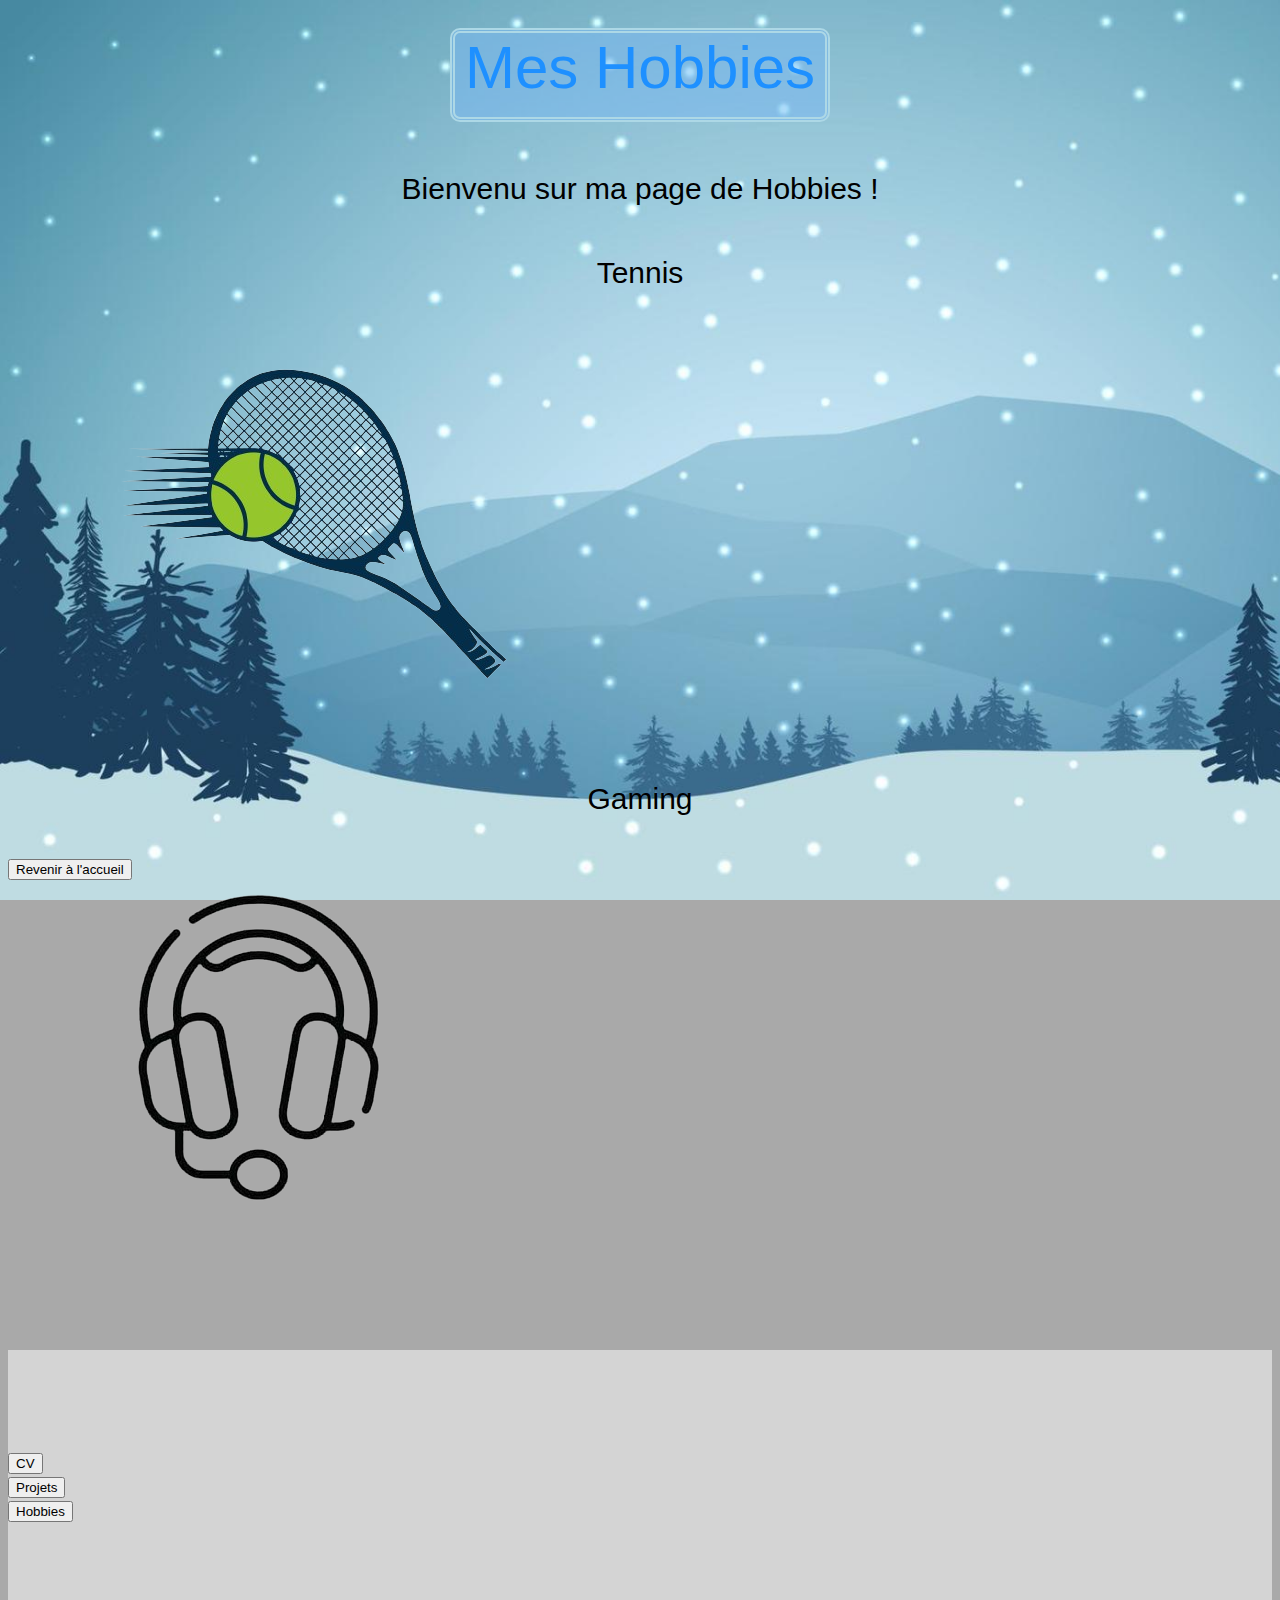
<file: TP1/hobbies.html>
<!doctype html>

<head>
    <title>
        Hobbies Matthias ELLERO
    </title>
    <meta charset="utf-8">
    <link rel="stylesheet" href="sitepro.css">
    <link href="https://cdn.jsdelivr.net/npm/bootstrap@5.3.2/dist/css/bootstrap.min.css" rel="stylesheet"
        integrity="sha384-T3c6CoIi6uLrA9TneNEoa7RxnatzjcDSCmG1MXxSR1GAsXEV/Dwwykc2MPK8M2HN" crossorigin="anonymous">
</head>

<body>
    <header>
        Mes Hobbies
    </header>
    <p class="bienvenu">
        Bienvenu sur ma page de Hobbies ! <br>
    </p>

    <div class="container text-center">
        <div class="row align-items-start">
            <div class="col">
                <p>Tennis</p>
                <img src="images/tennis.png" class="logoTennis">
            </div>
            <div class="col">
                <p>Gaming</p>
                <img src="images/casque.png" class="logoCasque">
            </div>
        </div>
    </div>

    <div class="findepage fixed-bottom">
        <footer>
            <div class="container text-center menu fixed-bottom">
                <div class="row align-items-start">
                    <div class="col">
                        <a href="cv.html"><button type="button" class="btn btn-primary btn-lg">CV</button></a>
                    </div>
                    <div class="col">
                        <a href="projets.html"><button type="button" class="btn btn-primary btn-lg">Projets</button></a>
                    </div>
                    <div class="col">
                        <a href="hobbies.html"><button type="button" class="btn btn-primary btn-lg">Hobbies</button></a>
                    </div>
                </div>
            </div>
            <div class="container fixed-bottom boutonAccueil">
                <div><a href="index.html"><button type="button" class="btn btn-primary btn-lg">Revenir à
                            l'accueil</button></a></div>
            </div>
        </footer>
    </div>
    <script src="script.js"></script>
    <script src="https://cdn.jsdelivr.net/npm/bootstrap@5.3.2/dist/js/bootstrap.bundle.min.js"
        integrity="sha384-C6RzsynM9kWDrMNeT87bh95OGNyZPhcTNXj1NW7RuBCsyN/o0jlpcV8Qyq46cDfL"
        crossorigin="anonymous"></script>
</body>
</file>
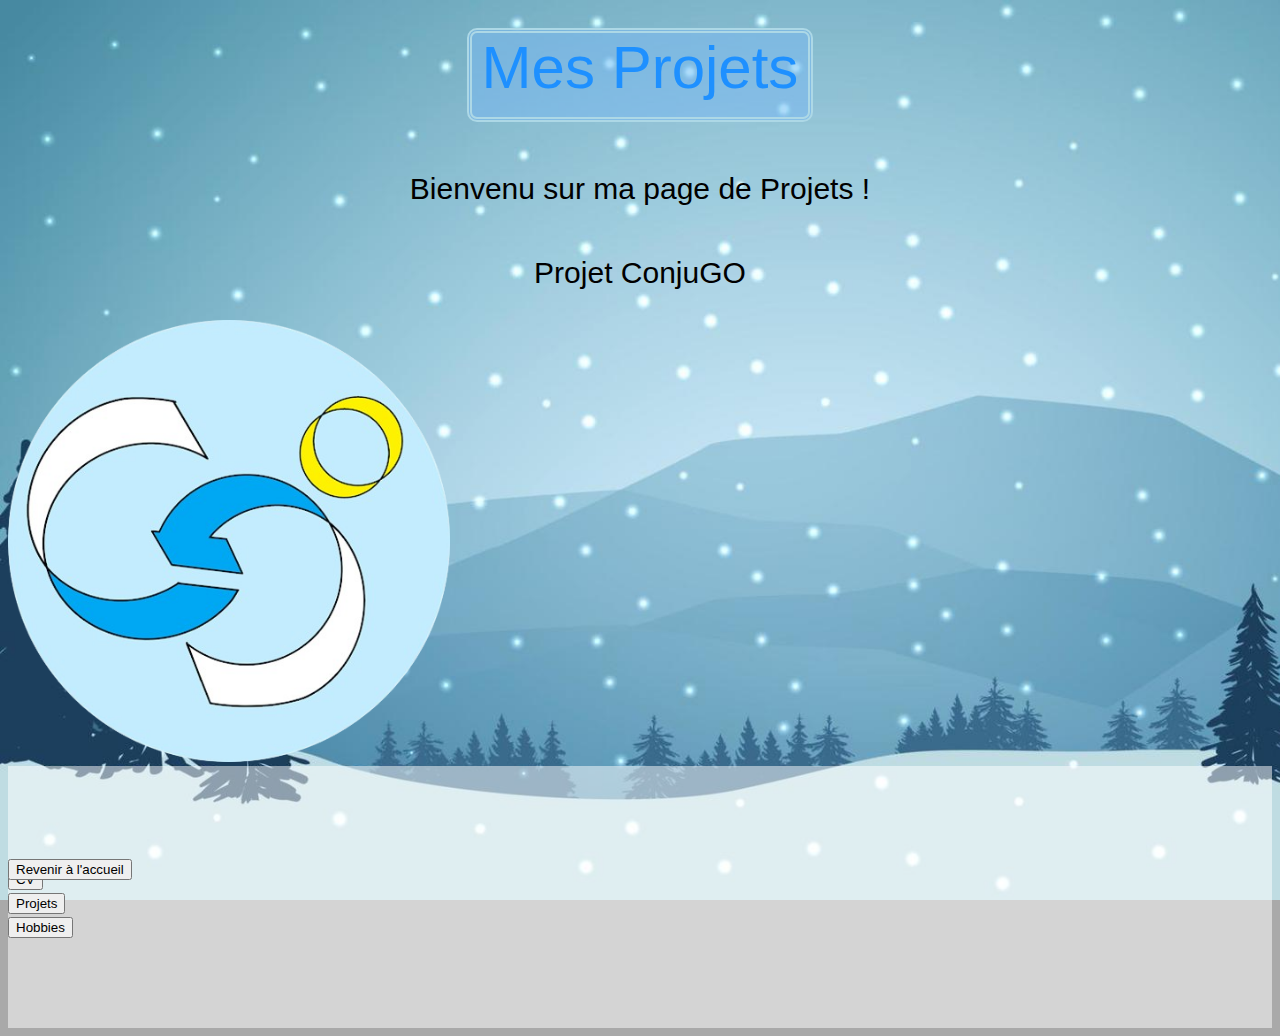
<file: TP1/projets.html>
<!doctype html>

<head>
    <title>
        Projets Matthias ELLERO
    </title>
    <meta charset="utf-8">
    <link rel="stylesheet" href="sitepro.css">
    <link href="https://cdn.jsdelivr.net/npm/bootstrap@5.3.2/dist/css/bootstrap.min.css" rel="stylesheet"
        integrity="sha384-T3c6CoIi6uLrA9TneNEoa7RxnatzjcDSCmG1MXxSR1GAsXEV/Dwwykc2MPK8M2HN" crossorigin="anonymous">
</head>

<body>
    <header>
        Mes Projets
    </header>
    <p>
        Bienvenu sur ma page de Projets ! <br>
    </p>
    <div class="container text-center">
        <p>
            Projet ConjuGO
        </p>
        <img src="images/conjugo.png" class="logoConjuGO">
    </div>

    <div class="findepage fixed-bottom">
        <footer>
            <div class="container text-center menu fixed-bottom">
                <div class="row align-items-start">
                    <div class="col">
                        <a href="cv.html"><button type="button" class="btn btn-primary btn-lg">CV</button></a>
                    </div>
                    <div class="col">
                        <a href="projets.html"><button type="button" class="btn btn-primary btn-lg">Projets</button></a>
                    </div>
                    <div class="col">
                        <a href="hobbies.html"><button type="button" class="btn btn-primary btn-lg">Hobbies</button></a>
                    </div>
                </div>
            </div>
            <div class="container fixed-bottom boutonAccueil">
                <div><a href="index.html"><button type="button" class="btn btn-primary btn-lg">Revenir à
                            l'accueil</button></a></div>
            </div>
        </footer>
    </div>
    <script src="script.js"></script>
    <script src="https://cdn.jsdelivr.net/npm/bootstrap@5.3.2/dist/js/bootstrap.bundle.min.js"
        integrity="sha384-C6RzsynM9kWDrMNeT87bh95OGNyZPhcTNXj1NW7RuBCsyN/o0jlpcV8Qyq46cDfL"
        crossorigin="anonymous"></script>
</body>
</file>
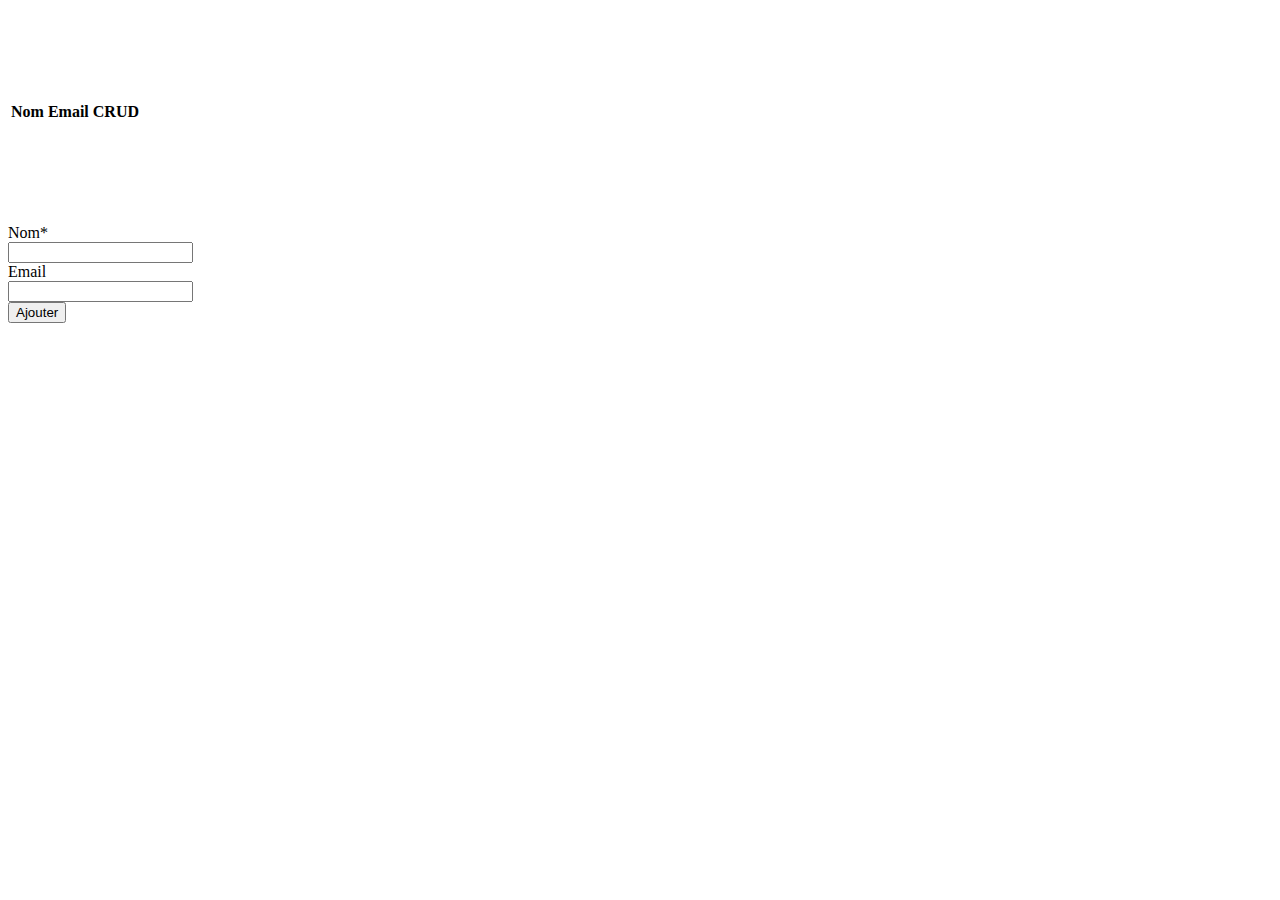
<file: TP5/Exo1/jscrud.html>
<!DOCTYPE html>
<html lang="fr">

<head>
    <meta charset='utf-8'>
    <meta name="viewport" content="width=device-width, initial-scale=1, shrink-to-fit=no">
    <script src="https://code.jquery.com/jquery-3.4.1.min.js" crossorigin="anonymous"></script>
    <title>tabletest</title>
    <style>
        body {
            margin-top: 5em;
        }

        .table {
            margin-top: 100px;
            margin-bottom: 100px;
        }
    </style>
</head>

<body>
    <table class="table">
        <thead>
            <tr>
                <th scope="col">Nom</th>
                <th scope="col">Email</th>
                <th scope="col">CRUD</th>
            </tr>
        </thead>
        <tbody id="users_table">
        </tbody>
    </table>

    <form id="addStudentForm">
        <div class="form-group row">
            <label for="inputNom" class="col-sm-2 col-form-label">Nom*</label>
            <div class="col-sm-3">
                <input type="text" class="form-control" id="inputNom">
            </div>
        </div>
        <div class="form-group row">
            <label for="inputEmail" class="col-sm-2 col-form-label">Email</label>
            <div class="col-sm-3">
                <input type="email" class="form-control" id="inputEmail">
            </div>
        </div>
        <div class="form-group row">
            <span class="col-sm-2"></span>
            <div class="col-sm-2">
                <button type="button" class="btn btn-primary form-control" id="addButton">Ajouter</button>
            </div>
        </div>
    </form>

    <script>
        // Fonction pour ajouter une ligne au tableau
        function addRowToTable(nom, email) {
            const tableauCorps = document.getElementById("users_table");
            const newRow = document.createElement("tr");
            newRow.innerHTML = `<td>${nom}</td><td>${email}</td><td><button type="button">Modifier</button><button type="button" >Supprimer</button></td>`;
            tableauCorps.appendChild(newRow);
        }

        document.getElementById("addButton").addEventListener("click", function () {
            const nom = document.getElementById("inputNom").value;
            const email = document.getElementById("inputEmail").value;
            if(nom !== ''){
            addRowToTable(nom, email);
            }
            document.getElementById("inputNom").value = "";
            document.getElementById("inputEmail").value = "";
        });
    </script>
</body>

</html>
</file>
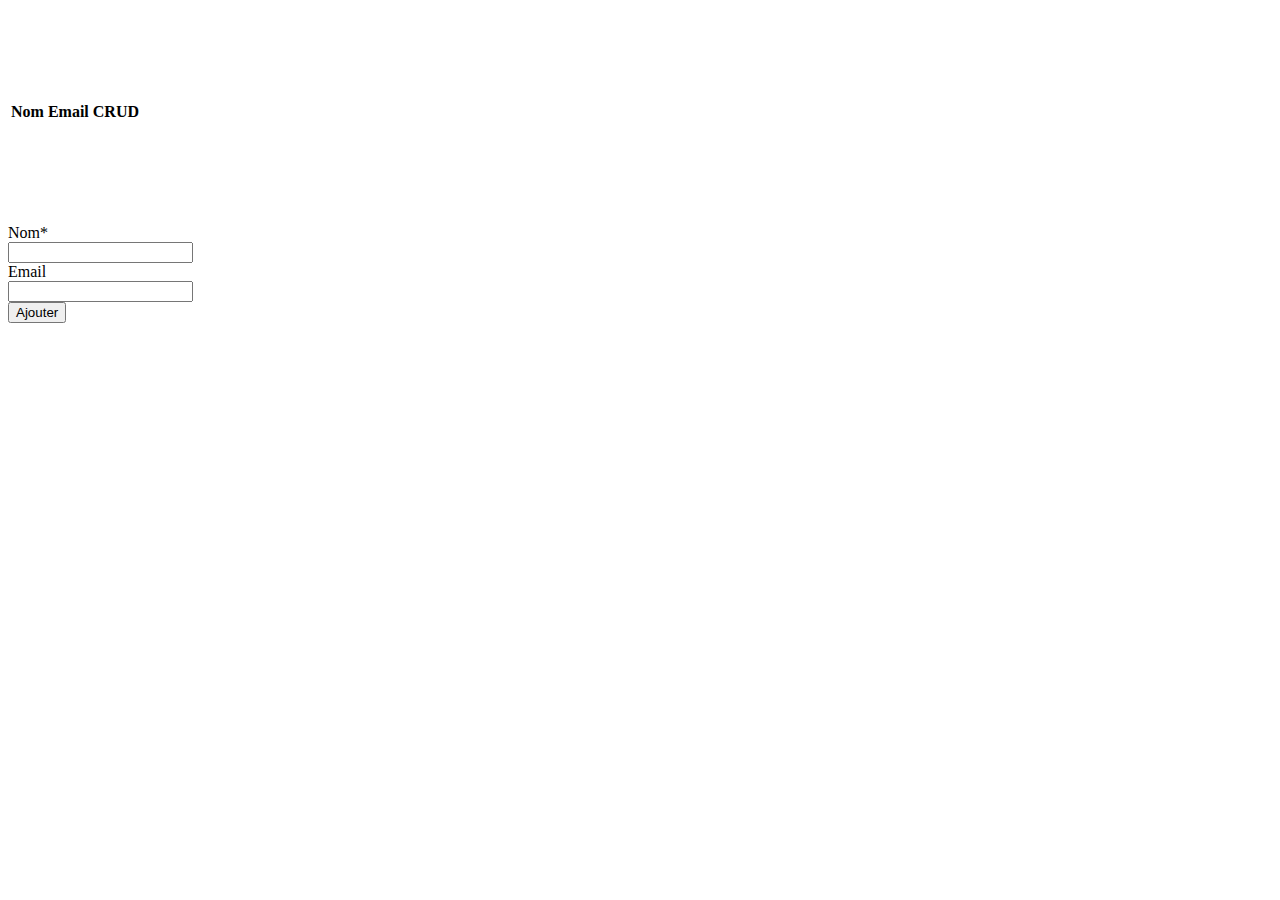
<file: TP5/Exo2/jscrud.html>
<!DOCTYPE html>
<html lang="fr">

<head>
    <meta charset='utf-8'>
    <meta name="viewport" content="width=device-width, initial-scale=1, shrink-to-fit=no">
    <link rel="stylesheet" href="https://cdn.datatables.net/1.13.6/css/jquery.dataTables.min.css">
    <script src="https://code.jquery.com/jquery-3.4.1.min.js" crossorigin="anonymous"></script>
    <script src="https://cdn.datatables.net/1.10.25/js/jquery.dataTables.min.js"></script>
    <title>tabletest</title>
    <style>
        body {
            margin-top: 2em;
        }

        .table {
            margin-top: 100px;
            margin-bottom: 100px;
        }
    </style>
</head>

<body>
    <table id="myDataTable" class="table hover compact nowrap">
        <thead>
            <tr>
                <th scope="col">Nom</th>
                <th scope="col">Email</th>
                <th scope="col">CRUD</th>
            </tr>
        </thead>
        <tbody>
        </tbody>
    </table>

    <form id="addStudentForm">
        <div class="form-group row">
            <label for="inputNom" class="col-sm-2 col-form-label">Nom*</label>
            <div class="col-sm-3">
                <input type="text" class="form-control" id="inputNom">
            </div>
        </div>
        <div class="form-group row">
            <label for="inputEmail" class="col-sm-2 col-form-label">Email</label>
            <div class="col-sm-3">
                <input type="email" class="form-control" id="inputEmail">
            </div>
        </div>
        <div class="form-group row">
            <span class="col-sm-2"></span>
            <div class="col-sm-2">
                <button type="button" class="btn btn-primary form-control" id="addButton">Ajouter</button>
            </div>
        </div>
    </form>

    <script>
        function addRowToTable(id, nom, email) {
            const tableauCorps = document.getElementById("myDataTable").getElementsByTagName("tbody")[0];
            const newRow = document.createElement("tr");
            newRow.innerHTML = `<td>${nom}</td><td>${email}</td><td><button class="delete-button" data-id="${id}" type="button">Supprimer</button></td>`;
            newRow.className = "hover compact nowrap";
            tableauCorps.appendChild(newRow);
        }

        document.getElementById("addButton").addEventListener("click", function () {
            const nom = document.getElementById("inputNom").value;
            const email = document.getElementById("inputEmail").value;

            if (nom !== '') {
                const formData = new FormData();
                formData.append('name', nom);
                formData.append('email', email);

                fetch('users.php', {
                    method: 'POST',
                    body: formData
                })
                    .then(response => response.text()) // Récupérez la réponse en tant que texte
                    .then(responseData => {
                        // responseData contient l'ID sous forme de chaîne
                        const id = parseInt(responseData, 10); // Convertissez la chaîne en un entier
                        addRowToTable(id, nom, email); // Appelez addRowToTable avec l'ID
                    })
                    .catch(error => {
                        console.error('Erreur lors de la requête POST : ' + error);
                    });

            }

            document.getElementById("inputNom").value = "";
            document.getElementById("inputEmail").value = "";
        });


        $('#myDataTable tbody').on('click', 'button.delete-button', function () {
            const row = $(this).closest('tr');
            const data = $('#myDataTable').DataTable().row(row).data();
            const id = $(this).attr('data-id');

            // Envoyez une requête DELETE à l'API
            fetch('users.php?id=' + id, {
                method: 'DELETE'
            })
                .then(response => response.json())
                .then(responseData => {
                    if (responseData.status === 'success') {
                        // Supprimez la ligne du tableau
                        $('#myDataTable').DataTable().row(row).remove().draw();
                    } else {
                        console.error('Erreur lors de la suppression : ' + responseData.message);
                    }
                })
                .catch(error => {
                    console.error('Erreur lors de la requête DELETE : ' + error);
                });
        });

        $(document).ready(function () {
            $('#myDataTable').DataTable({
                ajax: {
                    url: 'users.php',
                    dataSrc: ''
                },
                columns: [
                    { data: 'name' },
                    { data: 'email' },
                    {
                        data: null,
                        render: function (data, type, full, meta) {
                            return '<button class="btn btn-primary">Modifier</button> <button class="button btn-danger delete-button" data-id="' + data.id + '">Supprimer</button>';
                        }
                    }
                ]
            });
        });
    </script>
</body>

</html>
</file>
<file: TP1/sitepro.css>
body {
    font-family: 'Segoe UI', Tahoma, Geneva, Verdana, sans-serif;
    background-color: darkgray;
    position: relative;
    background-image: url(images/montagnes.jpg);
    background-size: cover;
    background-attachment: fixed;
    padding-top: 20px;
}

header {
    font-size: 60px;
    padding-bottom: 15px;
    text-align: center;
    background-color: rgba(120, 184, 244, 0.5);
    border: 1px solid lightblue;
    border-width: 5px;
    border-style: double;
    width: fit-content;
    display: block;
    margin: 0 auto;
    padding-left: 10px;
    padding-right: 10px;
    color: dodgerblue;
    border-radius: 10px;
}

p {
    font-size: 30px;
    text-align: center;
    padding-top: 20px;
}


footer {
    font-size: 20px;
    padding-top: 100px;
    position: relative;
}

.findepage {
    background-color: rgba(255, 255, 255, 0.5);
    height: 18%;
}

.p1 {
    text-align: center;
    font-size: 20px;
}


.boutonAccueil {
    text-align: center;
    padding-bottom: 20px;
    position: fixed;
    bottom: 0;
}

.menu {
    padding-bottom: 90px;
}

.logoIMT {
    width: 50%;
    height: auto;
}

.CV {
    width: 27%;
    height: auto;
    padding-top: 20px;
}

.logoConjuGO {
    width: 35%;
    height: auto;
}

.logoTennis{
    width: 100;
    height: auto;
}
</file>
